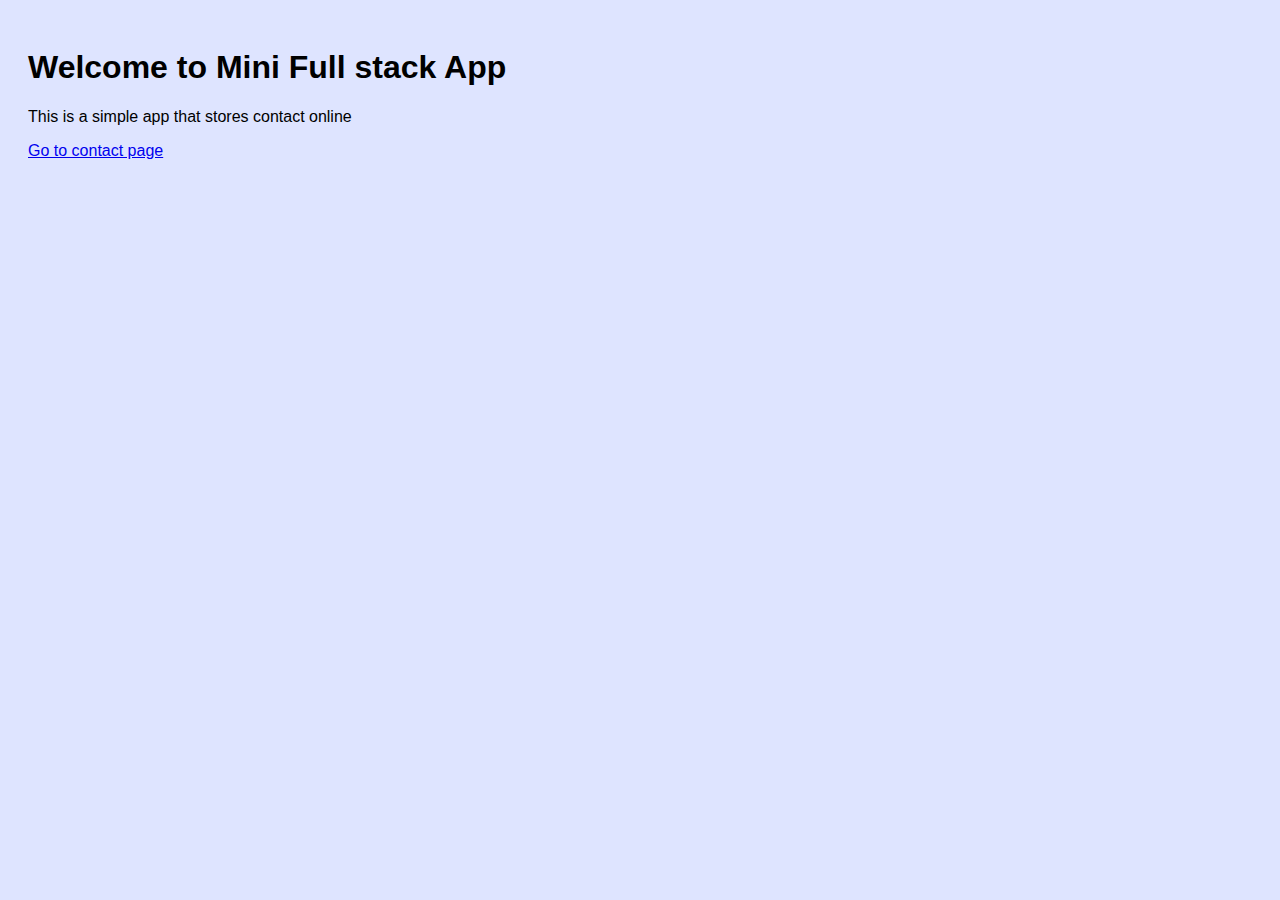
<file: index.html>
<!DOCTYPE html>
<html lang="en">

<head>
              <meta charset="UTF-8">
              <meta name="viewport" content="width=device-width, initial-scale=1.0">
              <title>mini-fullstack app</title>
              <link rel="stylesheet" href="CSS/style.css">
</head>

<body>
       <h1>Welcome to Mini Full stack App</h1>  
       <p>This is a simple app that stores contact online</p> 
       <a href="contact.html">Go to contact page</a>    

</body>


</html>
</file>
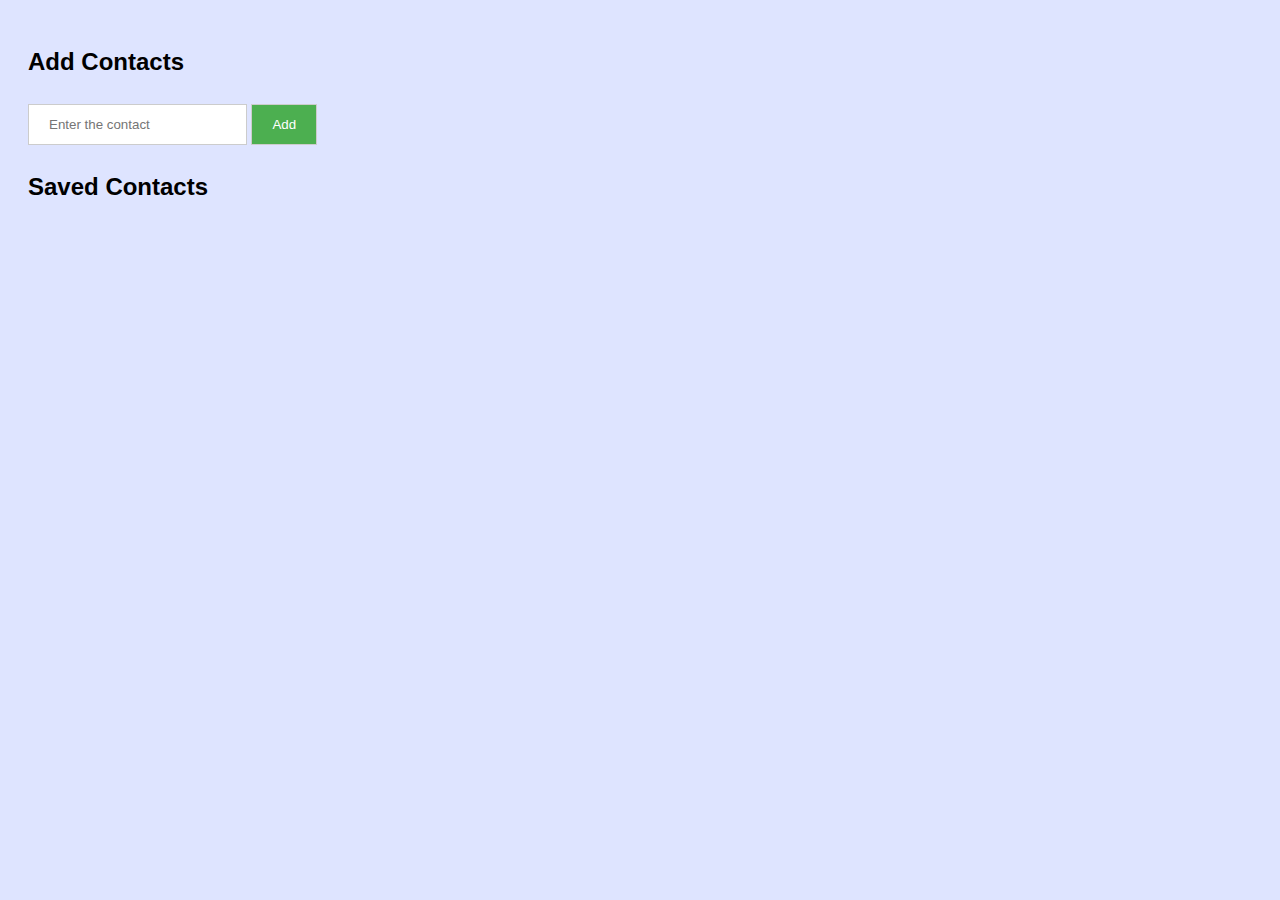
<file: contact.html>
<!DOCTYPE html>
<html lang="en">
<head>
              <meta charset="UTF-8">
              <meta name="viewport" content="width=device-width, initial-scale=1.0">
              <title>Contact page</title>
              <script type="module" src="JavaScript/curd.js"></script>
              <link rel="stylesheet" href="CSS/style.css">
</head>
<body>
              <h2>Add Contacts</h2>
              <input id="name" placeholder="Enter the contact">
              <button id="addbtn">Add</button>
              <h2>Saved Contacts</h2>
              <ul id="list"></ul>
              
</body>

</html>
</file>
<file: CSS/style.css>
body{
              font-family: Arial, Helvetica, sans-serif;
              background: #dee4ff;
              padding: 20px;
}
input{
              
              padding: 12px 20px;
              margin: 8px 0;
              display: inline-block;
              border: 1px solid #ccc;
              box-sizing: border-box;
}
button{
              background-color: #4CAF50;
              color: white;
              padding: 12px 20px;
              margin: 8px 0;
              display: inline-block;
              border: 1px solid #ccc;
              box-sizing: border-box;
              cursor: pointer;

}
button:hover{
              opacity: 0.8;
              background-color: #436400;
}
</file>
